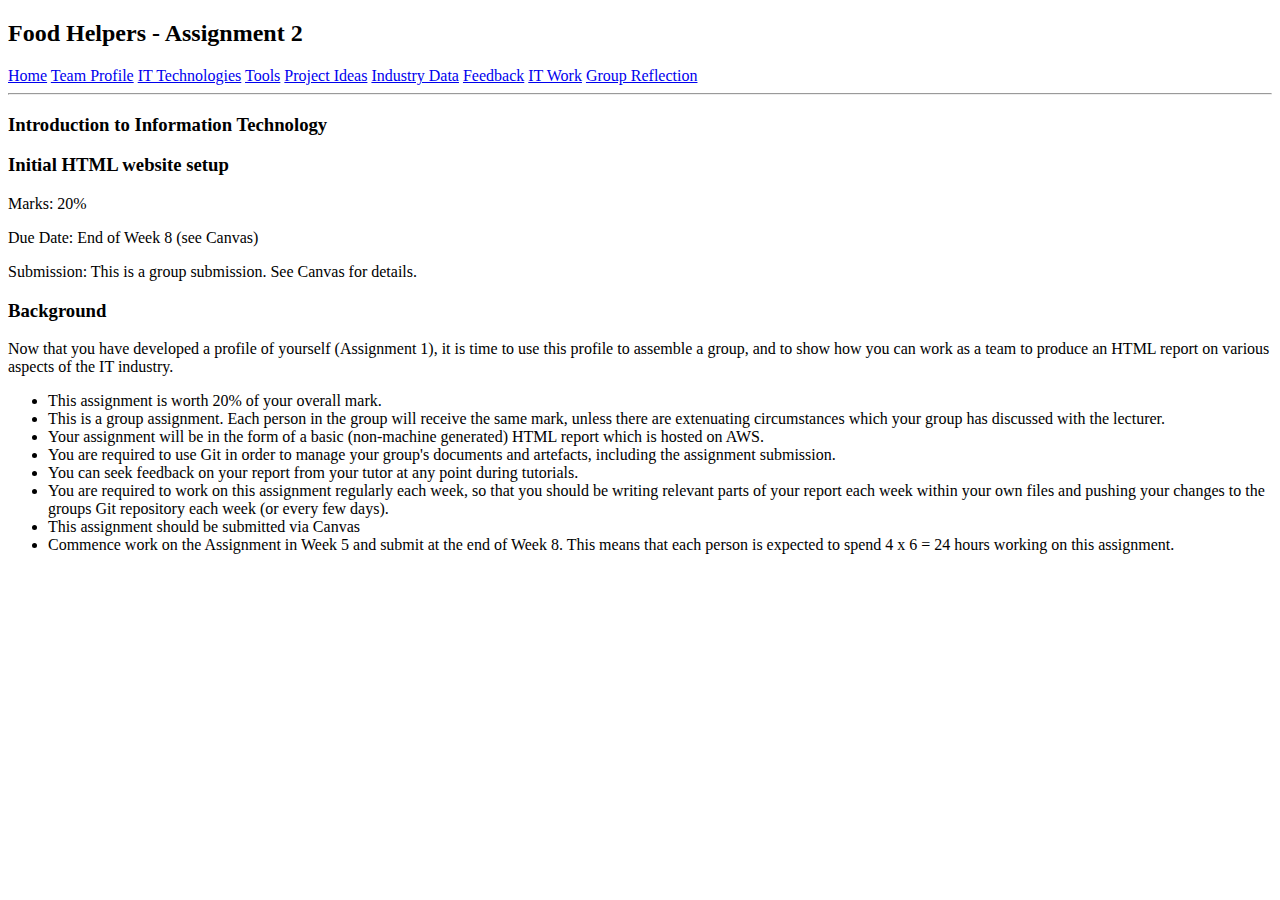
<file: index.html>
<!doctype html>
<html>
<head>
<meta charset="UTF-8">
<title>Introduction to Information Technology</title>

	

	
</head>

<body>
	
<h2>Food Helpers - Assignment 2</h2>
	
	<a href="index.html">Home</a>
	
	<a href="team-profile.html">Team Profile</a>
	
	<a href="it-technologies.html">IT Technologies</a>
	
	<a href="tools.html">Tools</a>
	
	<a href="project-ideas.html">Project Ideas</a>
	
	<a href="industry-data.html">Industry Data</a>
	
	<a href="feedback.html">Feedback</a>
	
	<a href="it-work.html">IT Work</a>
	
	<a href="group-reflection.html">Group Reflection</a>
	
	<hr />
	
	<h3>Introduction to Information Technology</h3>
	<h3>Initial HTML website setup</h3>
	
	
	
	<p>Marks: 20%</p>
	<p>Due Date: End of Week 8 (see Canvas)</p>
	<p>Submission: This is a group submission. See Canvas for details.</p>
	
	<h3>Background</h3>
	
	<p>Now that you have developed a profile of yourself (Assignment 1), it is time to use this profile to assemble a group, and to show how you can work as a team to produce an HTML report on various aspects of the IT industry.</p>
	<ul>
		<li>This assignment is worth 20% of your overall mark.</li>
		<li>This is a group assignment. Each person in the group will receive the same mark, unless there are extenuating circumstances which your group has discussed with the lecturer.</li> 
		<li>Your assignment will be in the form of a basic (non-machine generated) HTML report which is hosted on AWS.</li>
		<li>You are required to use Git in order to manage your group's documents and artefacts, including the assignment submission.</li> 
		<li>You can seek feedback on your report from your tutor at any point during tutorials.</li> 
		<li>You are required to work on this assignment regularly each week, so that you should be writing relevant parts of your report each week within your own files and pushing your changes to the groups Git repository each week (or every few days).</li>
		<li>This assignment should be submitted via Canvas</li>
		<li>Commence work on the Assignment in Week 5 and submit at the end of Week 8. This means that each person is expected to spend 4 x 6 = 24 hours working on this assignment.</li> 
	</ul>
	
</body>
</html>
</file>
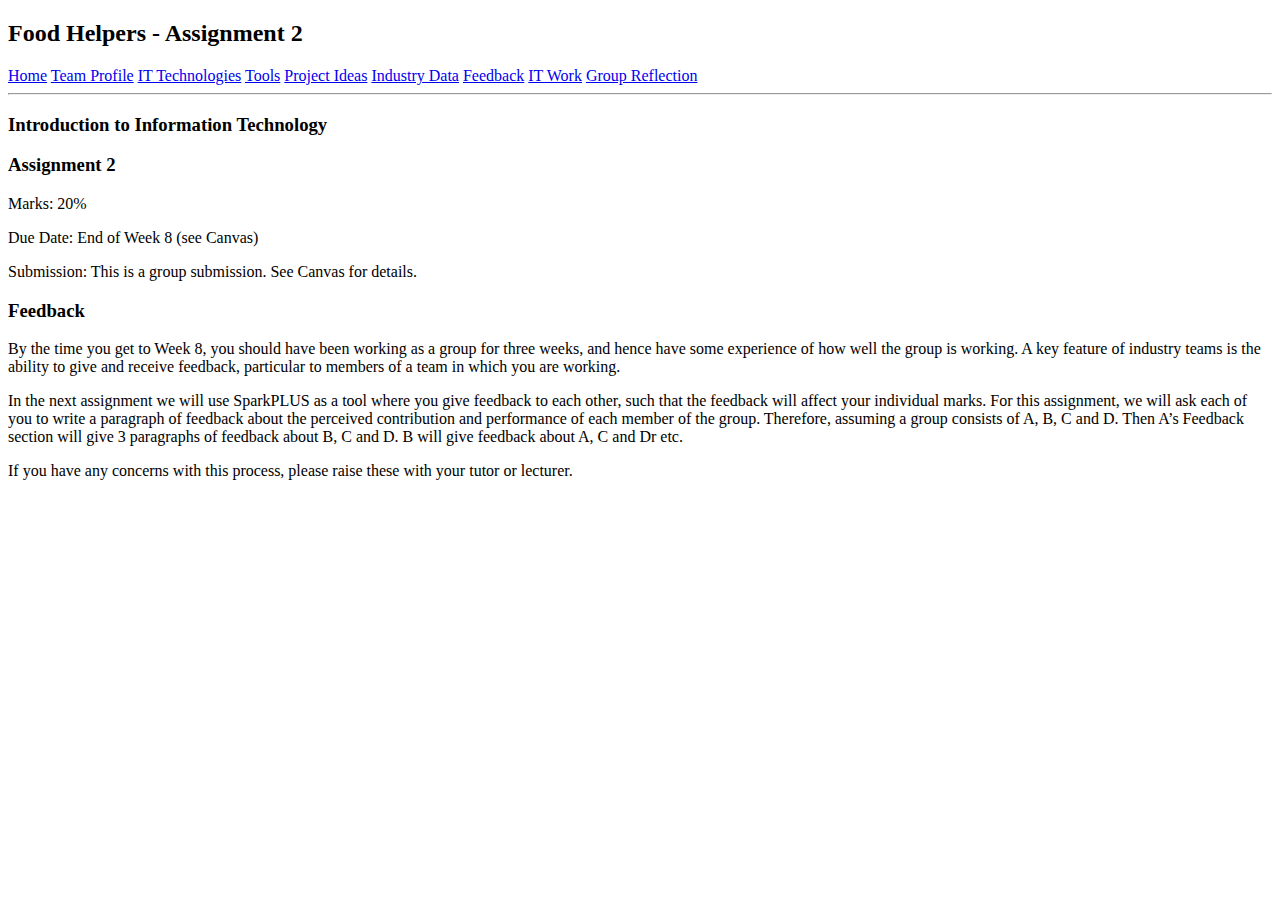
<file: feedback.html>
<!doctype html>
<html>
<head>
<meta charset="UTF-8">
<title>Introduction to Information Technology</title>
	

	
</head>

<body>
	
	<h2>Food Helpers - Assignment 2</h2>
	
	<a href="index.html">Home</a>
	
	<a href="team-profile.html">Team Profile</a>
	
	<a href="it-technologies.html">IT Technologies</a>
	
	<a href="tools.html">Tools</a>
	
	<a href="project-ideas.html">Project Ideas</a>
	
	<a href="industry-data.html">Industry Data</a>
	
	<a href="feedback.html">Feedback</a>
	
	<a href="it-work.html">IT Work</a>
	
	<a href="group-reflection.html">Group Reflection</a>
	
	<hr />
	<h3>Introduction to Information Technology</h3>
	<h3>Assignment 2</h3>
	
	<p>Marks: 20%</p>
	<p>Due Date: End of Week 8 (see Canvas)</p>
	<p>Submission: This is a group submission. See Canvas for details.</p>
	
	<h3>Feedback</h3>
	
	<p>By the time you get to Week 8, you should have been working as a group for three weeks, and hence have some experience of how well the group is working. A key feature of industry teams is the ability to give and receive feedback, particular to members of a team in which you are working.</p>
	
	<p>In the next assignment we will use SparkPLUS as a tool where you give feedback to each other, such that the feedback will affect your individual marks. For this assignment, we will ask each of you to write a paragraph of feedback about the perceived contribution and performance of each member of the group. Therefore, assuming a group consists of A, B, C and D. Then A’s Feedback section will give 3 paragraphs of feedback about B, C and D. B will give feedback about A, C and Dr etc.</p>
	
	<p>If you have any concerns with this process, please raise these with your tutor or lecturer.</p>
	
</body>
</html>
</file>
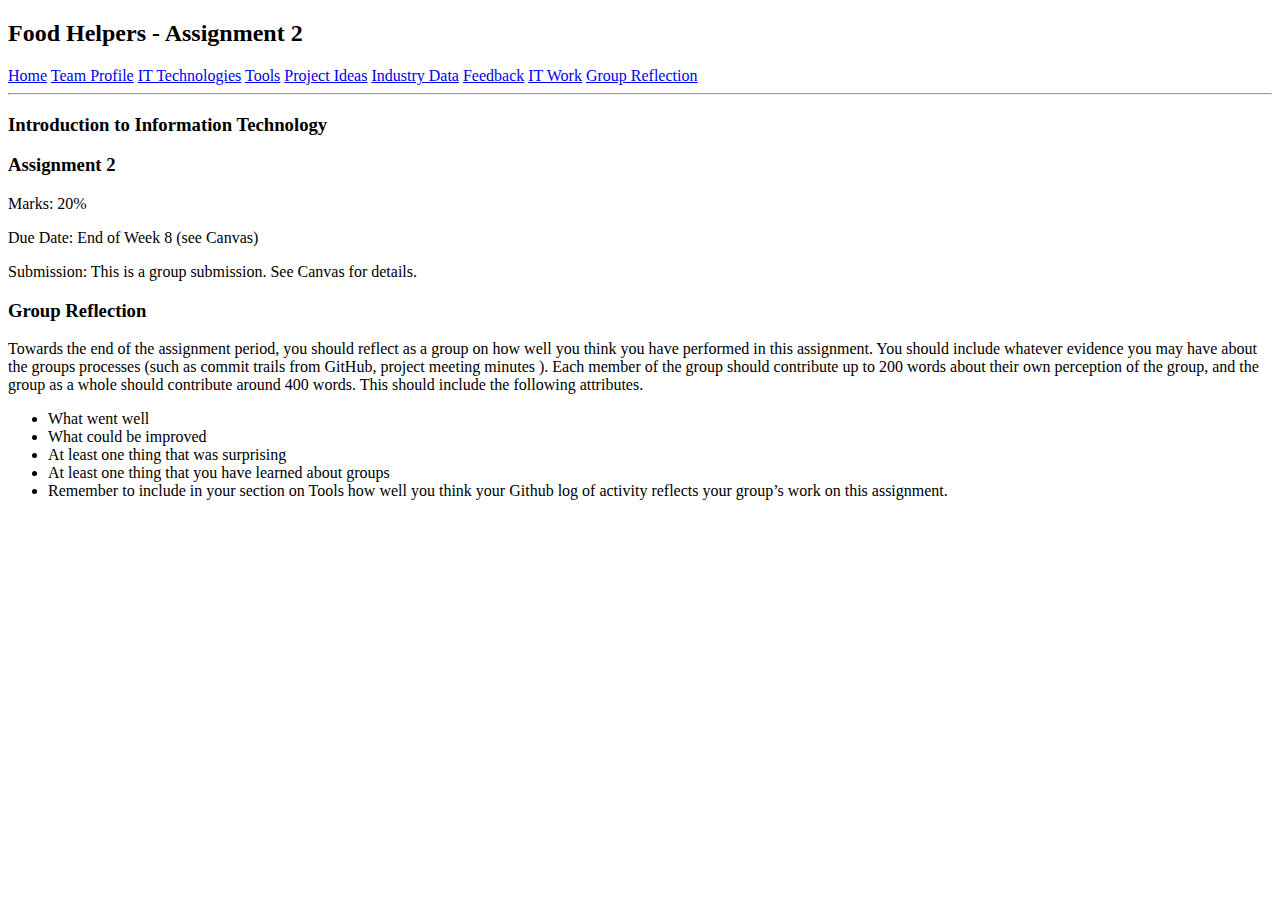
<file: group-reflection.html>
<!doctype html>
<html>
<head>
<meta charset="UTF-8">
<title>Introduction to Information Technology</title>
	

	
</head>

<body>
	
	<h2>Food Helpers - Assignment 2</h2>
	
	<a href="index.html">Home</a>
	
	<a href="team-profile.html">Team Profile</a>
	
	<a href="it-technologies.html">IT Technologies</a>
	
	<a href="tools.html">Tools</a>
	
	<a href="project-ideas.html">Project Ideas</a>
	
	<a href="industry-data.html">Industry Data</a>
	
	<a href="feedback.html">Feedback</a>
	
	<a href="it-work.html">IT Work</a>
	
	<a href="group-reflection.html">Group Reflection</a>
	
	<hr />
	<h3>Introduction to Information Technology</h3>
	<h3>Assignment 2</h3>
	
	<p>Marks: 20%</p>
	<p>Due Date: End of Week 8 (see Canvas)</p>
	<p>Submission: This is a group submission. See Canvas for details.</p>
	
	<h3>Group Reflection</h3>
	
	<p>Towards the end of the assignment period, you should reflect as a group on how well you think you have performed in this assignment. You should include whatever evidence you may have about the groups processes (such as commit trails from GitHub, project meeting minutes ). Each member of the group should contribute up to 200 words about their own perception of the group, and the group as a whole should contribute around 400 words. This should include the following attributes.  </p>
	
	<ul>
		<li>What went well</li>
		<li>What could be improved</li>
		<li>At least one thing that was surprising</li>
		<li>At least one thing that you have learned about groups</li>
		<li>Remember to include in your section on Tools how well you think your Github log of activity reflects your group’s work on this assignment.</li>
	
	</ul>
	
</body>
</html>
</file>
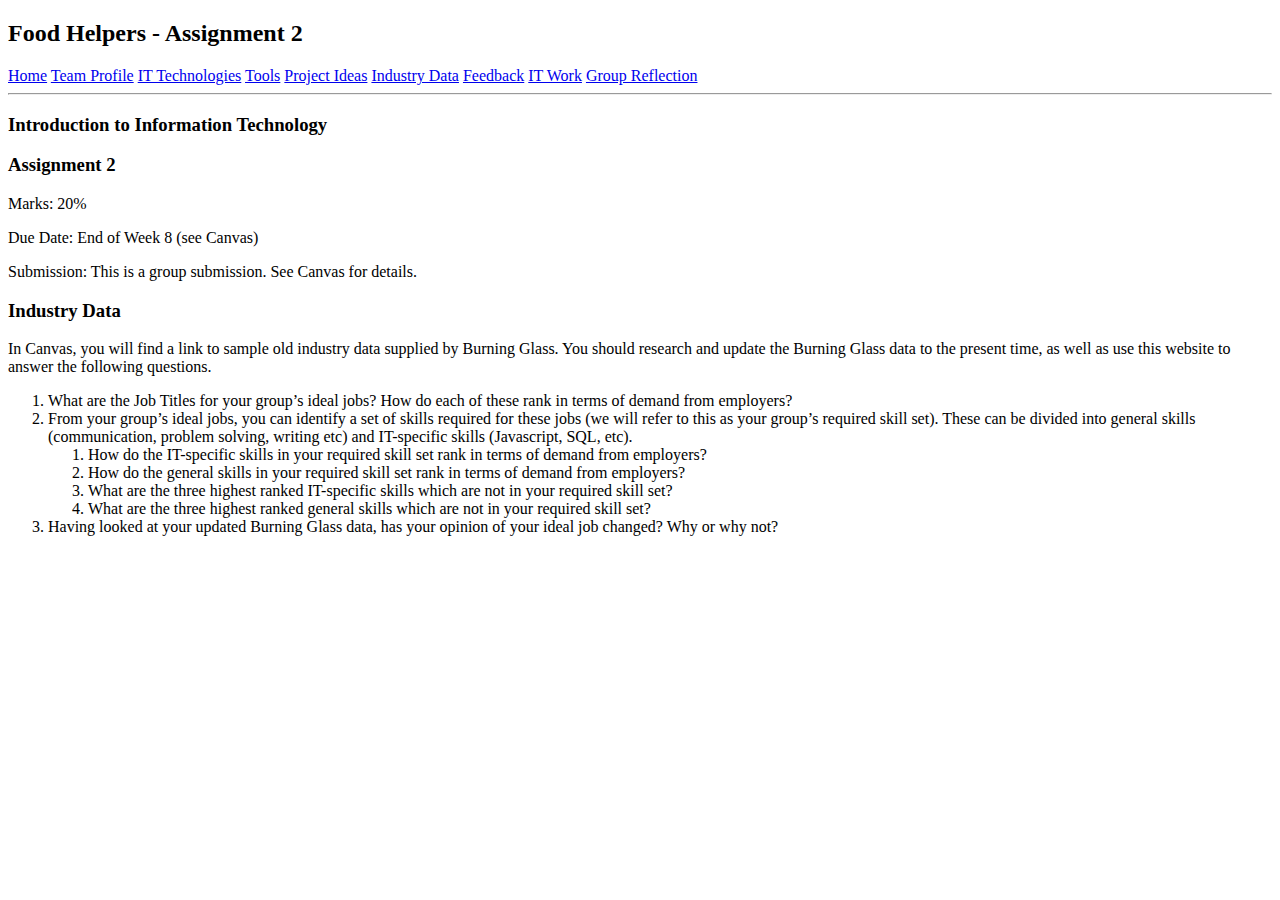
<file: industry-data.html>
<!doctype html>
<html>
<head>
<meta charset="UTF-8">
<title>Introduction to Information Technology</title>
	

</head>

<body>
	
	<h2>Food Helpers - Assignment 2</h2>
	
	<a href="index.html">Home</a>
	
	<a href="team-profile.html">Team Profile</a>
	
	<a href="it-technologies.html">IT Technologies</a>
	
	<a href="tools.html">Tools</a>
	
	<a href="project-ideas.html">Project Ideas</a>
	
	<a href="industry-data.html">Industry Data</a>
	
	<a href="feedback.html">Feedback</a>
	
	<a href="it-work.html">IT Work</a>
	
	<a href="group-reflection.html">Group Reflection</a>
	
	<hr />
	<h3>Introduction to Information Technology</h3>
	<h3>Assignment 2</h3>
	
	<p>Marks: 20%</p>
	<p>Due Date: End of Week 8 (see Canvas)</p>
	<p>Submission: This is a group submission. See Canvas for details.</p>
	
	<h3>Industry Data</h3>
	
	<p>In Canvas, you will find a link to sample old industry data supplied by Burning Glass. You should research and update the Burning Glass data to the present time, as well as use this website   to answer the following questions.  </p>
	
	<ol>
  		<li>What are the Job Titles for your group’s ideal jobs? How do each of these rank in terms of demand from employers?</li>
		<li>From your group’s ideal jobs, you can identify a set of skills required for these jobs (we will refer to this as your group’s required skill set). These can be divided into general skills (communication, problem solving, writing etc) and IT-specific skills (Javascript, SQL, etc).
    		<ol>
      			<li>How do the IT-specific skills in your required skill set rank in terms of demand from employers?</li>
      			<li>How do the general skills in your required skill set rank in terms of demand from employers?</li>
				<li>What are the three highest ranked IT-specific skills which are not in your required skill set?</li>
				<li>What are the three highest ranked general skills which are not in your required skill set?</li>
    		</ol>
  		</li>
  		<li>Having looked at your updated Burning Glass data, has your opinion of your ideal job changed? Why or why not?</li>
	</ol>
	
</body>
</html>
</file>
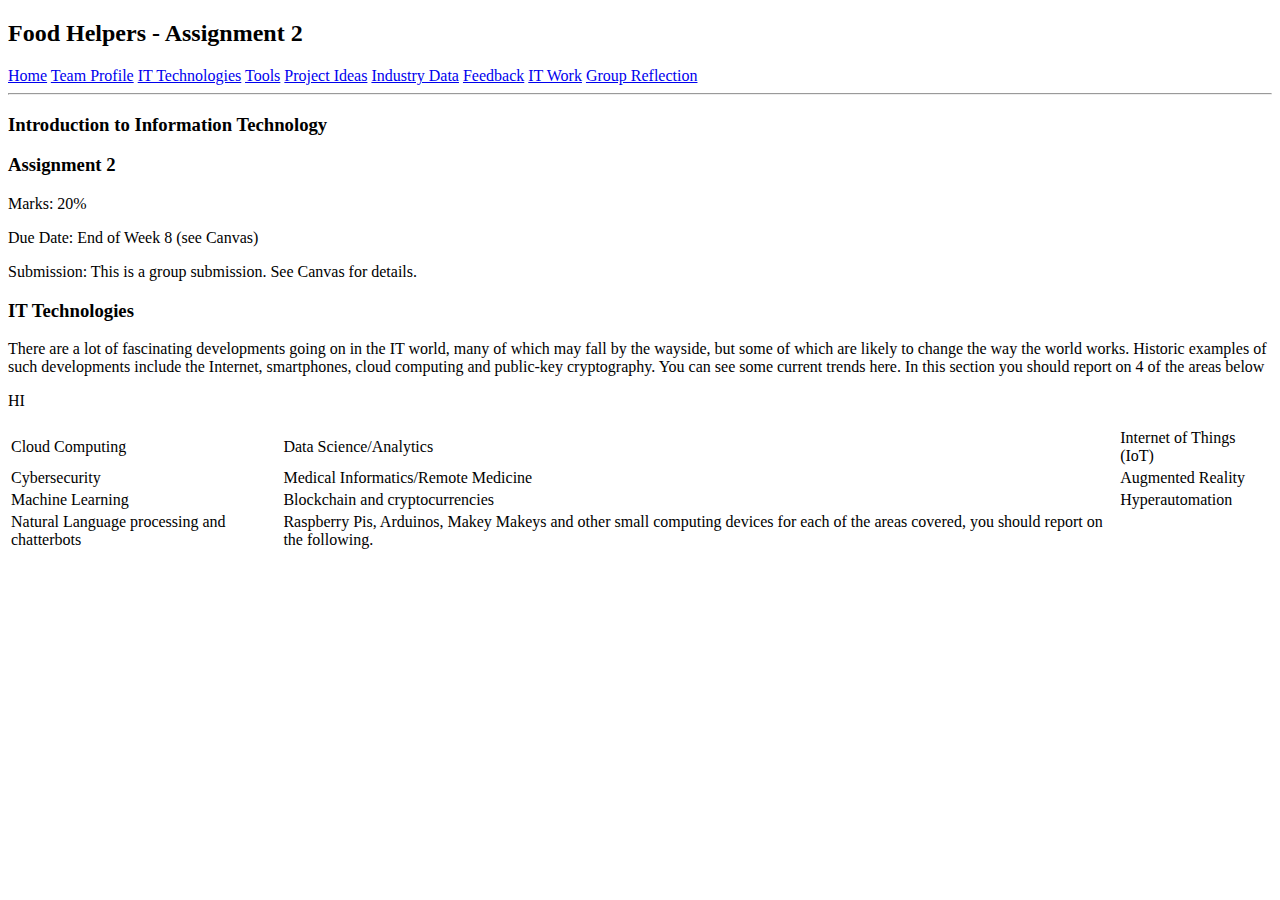
<file: it-technologies.html>
<!doctype html>
<html>
<head>
<meta charset="UTF-8">
<title>Introduction to Information Technology</title>



</head>

<body>
	
	<h2>Food Helpers - Assignment 2</h2>
	
	<a href="index.html">Home</a>
	
	<a href="team-profile.html">Team Profile</a>
	
	<a href="it-technologies.html">IT Technologies</a>
	
	<a href="tools.html">Tools</a>
	
	<a href="project-ideas.html">Project Ideas</a>
	
	<a href="industry-data.html">Industry Data</a>
	
	<a href="feedback.html">Feedback</a>
	
	<a href="it-work.html">IT Work</a>
	
	<a href="group-reflection.html">Group Reflection</a>
	
	<hr />
	<h3>Introduction to Information Technology</h3>
	<h3>Assignment 2</h3>
	
	<p>Marks: 20%</p>
	<p>Due Date: End of Week 8 (see Canvas)</p>
	<p>Submission: This is a group submission. See Canvas for details.</p>
	
	<h3>IT Technologies</h3>
	
	<p>There are a lot of fascinating developments going on in the IT world, many of which may fall by the wayside, but some of which are likely to change the way the world works. Historic examples of such developments include the Internet, smartphones, cloud computing and public-key cryptography. You can see some current trends here. In this section you should report on 4 of the areas below </p>
	
	
	<table>
  
  <tr>
    <td>Cloud Computing</td>
    <td>Data Science/Analytics</td>

<p>HI</p>
	<td>Internet of Things (IoT)</td>
    
  </tr>
  <tr>
    <td>Cybersecurity</td>
    <td>Medical Informatics/Remote Medicine</td>
	<td>Augmented Reality</td>
  </tr>
  <tr>
    <td>Machine Learning</td>
    <td>Blockchain and cryptocurrencies</td>
	<td>Hyperautomation</td>
  </tr>
	<tr>
    <td>Natural Language processing and chatterbots</td>
    <td>Raspberry Pis, Arduinos, Makey Makeys and other small computing devices for each of the areas covered, you should report on the following.  </td>
	
  </tr>
</table>
	
</body>
</html>
</file>
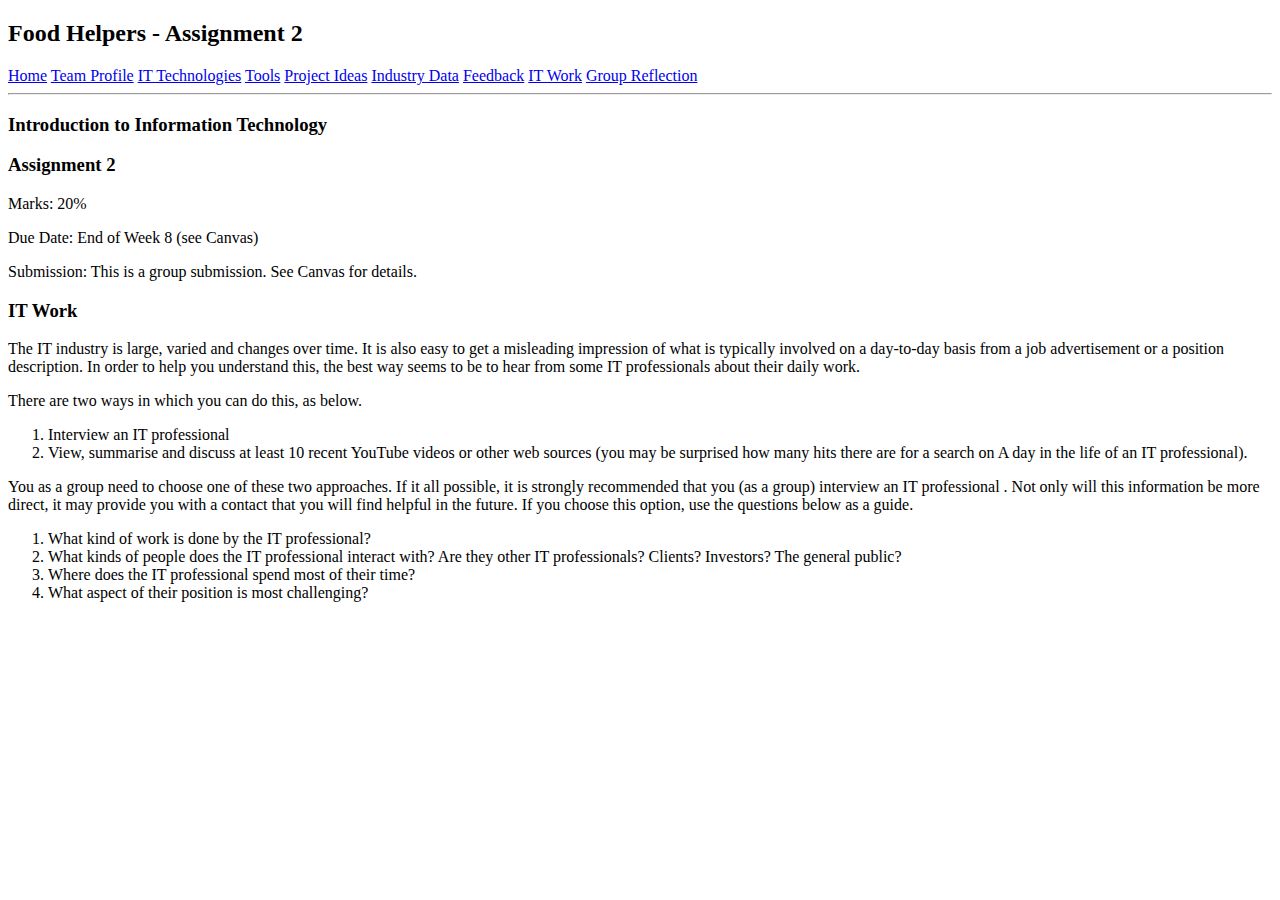
<file: it-work.html>
<!doctype html>
<html>
<head>
<meta charset="UTF-8">
<title>Introduction to Information Technology</title>
	

</head>

<body>
	
	<h2>Food Helpers - Assignment 2</h2>
	
	<a href="index.html">Home</a>
	
	<a href="team-profile.html">Team Profile</a>
	
	<a href="it-technologies.html">IT Technologies</a>
	
	<a href="tools.html">Tools</a>
	
	<a href="project-ideas.html">Project Ideas</a>
	
	<a href="industry-data.html">Industry Data</a>
	
	<a href="feedback.html">Feedback</a>
	
	<a href="it-work.html">IT Work</a>
	
	<a href="group-reflection.html">Group Reflection</a>
	
	<hr />
	<h3>Introduction to Information Technology</h3>
	<h3>Assignment 2</h3>
	
	<p>Marks: 20%</p>
	<p>Due Date: End of Week 8 (see Canvas)</p>
	<p>Submission: This is a group submission. See Canvas for details.</p>
	
	<h3>IT Work</h3>
	
	<p>The IT industry is large, varied and changes over time. It is also easy to get a misleading impression of what is typically involved on a day-to-day basis from a job advertisement or a position description. In order to help you understand this, the best way seems to be to hear from some IT professionals about their daily work.</p>
	
	<p>There are two ways in which you can do this, as below.</p>
	
	<ol>
		<li>Interview an IT professional</li>
		<li>View, summarise and discuss at least 10 recent YouTube videos or other web sources (you may be surprised how many hits there are for a search on A day in the life of an IT professional).</li>
	</ol>
	
	<p>You as a group need to choose one of these two approaches. If it all possible, it is strongly recommended that you (as a group) interview an IT professional . Not only will this information be more direct, it may provide you with a contact that you will find helpful in the future. If you choose this option, use the questions below as a guide.</p>
	
	
	<ol>
		<li>What kind of work is done by the IT professional?</li>
		<li>What kinds of people does the IT professional interact with? Are they other IT professionals? Clients? Investors? The general public?</li>
		<li>Where does the IT professional spend most of their time?</li>
		<li>What aspect of their position is most challenging?</li>
	</ol>
	
	<p></p>
	
	
	<p></p>
	
	
	<p></p>
	
</body>
</html>
</file>
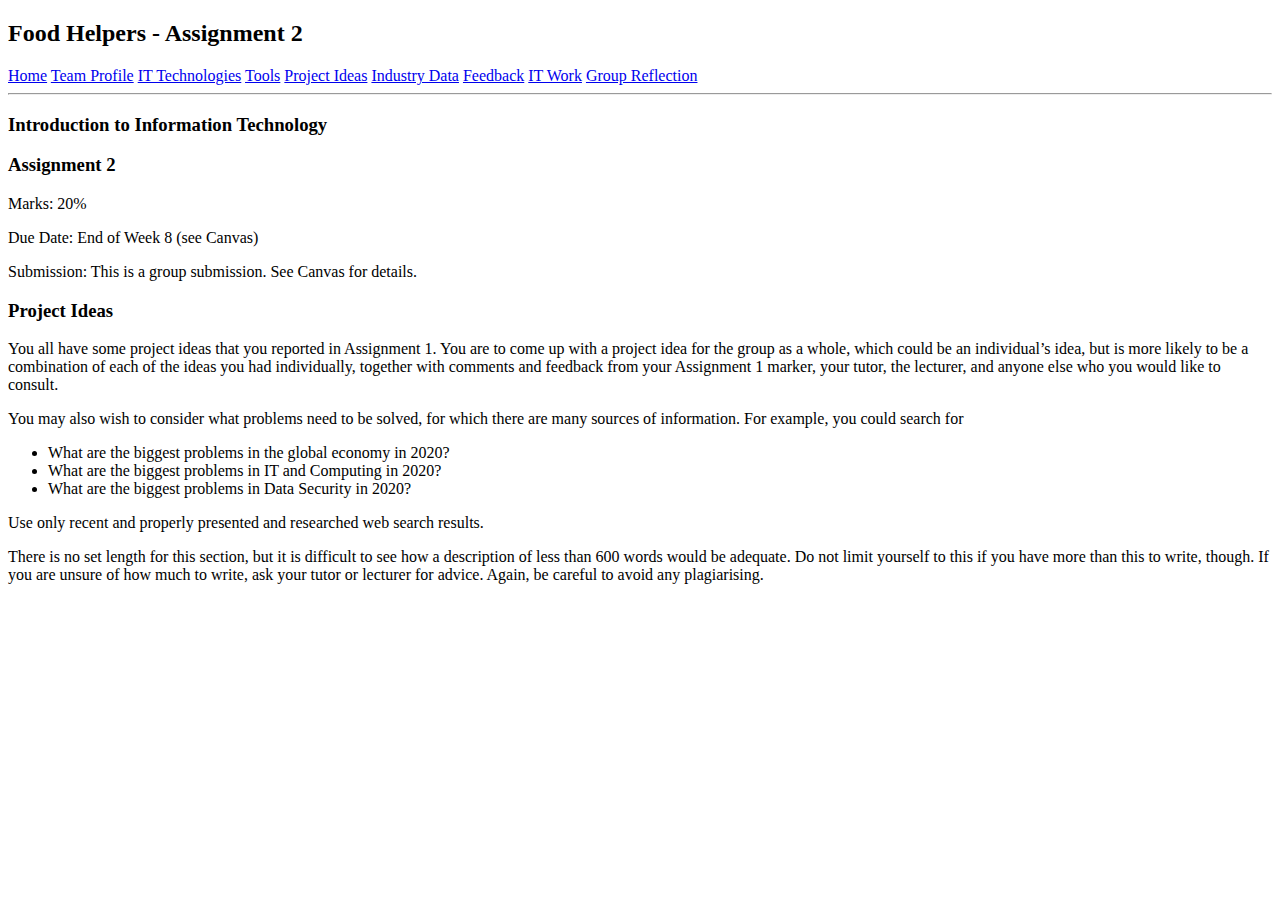
<file: project-ideas.html>
<!doctype html>
<html>
<head>
<meta charset="UTF-8">
<title>Introduction to Information Technology</title>
	

</head>

<body>
	
	<h2>Food Helpers - Assignment 2</h2>
	
	<a href="index.html">Home</a>
	
	<a href="team-profile.html">Team Profile</a>
	
	<a href="it-technologies.html">IT Technologies</a>
	
	<a href="tools.html">Tools</a>
	
	<a href="project-ideas.html">Project Ideas</a>
	
	<a href="industry-data.html">Industry Data</a>
	
	<a href="feedback.html">Feedback</a>
	
	<a href="it-work.html">IT Work</a>
	
	<a href="group-reflection.html">Group Reflection</a>
	
	<hr />
	<h3>Introduction to Information Technology</h3>
	<h3>Assignment 2</h3>
	
	<p>Marks: 20%</p>
	<p>Due Date: End of Week 8 (see Canvas)</p>
	<p>Submission: This is a group submission. See Canvas for details.</p>
	
	<h3>Project Ideas</h3>
	<p>You all have some project ideas that you reported in Assignment 1. You are to come up with a project idea for the group as a whole, which could be an individual’s idea, but is more likely to be a combination of each of the ideas you had individually, together with comments and feedback from your Assignment 1 marker, your tutor, the lecturer, and anyone else who you would like to consult.  </p>
	
	<p>You may also wish to consider what problems need to be solved, for which there are many sources of information. For example, you could search for </p>
	
	<ul>
  		<li>What are the biggest problems in the global economy in 2020?</li>
  		<li>What are the biggest problems in IT and Computing in 2020?</li>
  		<li>What are the biggest problems in Data Security in 2020?</li>
	</ul>


	
	<p>Use only recent and properly presented and researched web search results. </p>
	
	<p>There is no set length for this section, but it is difficult to see how a description of less than 600 words would be adequate. Do not limit yourself to this if you have more than this to write, though. If you are unsure of how much to write, ask your tutor or lecturer for advice. Again, be careful to avoid any plagiarising. </p>
	
</body>
</html>
</file>
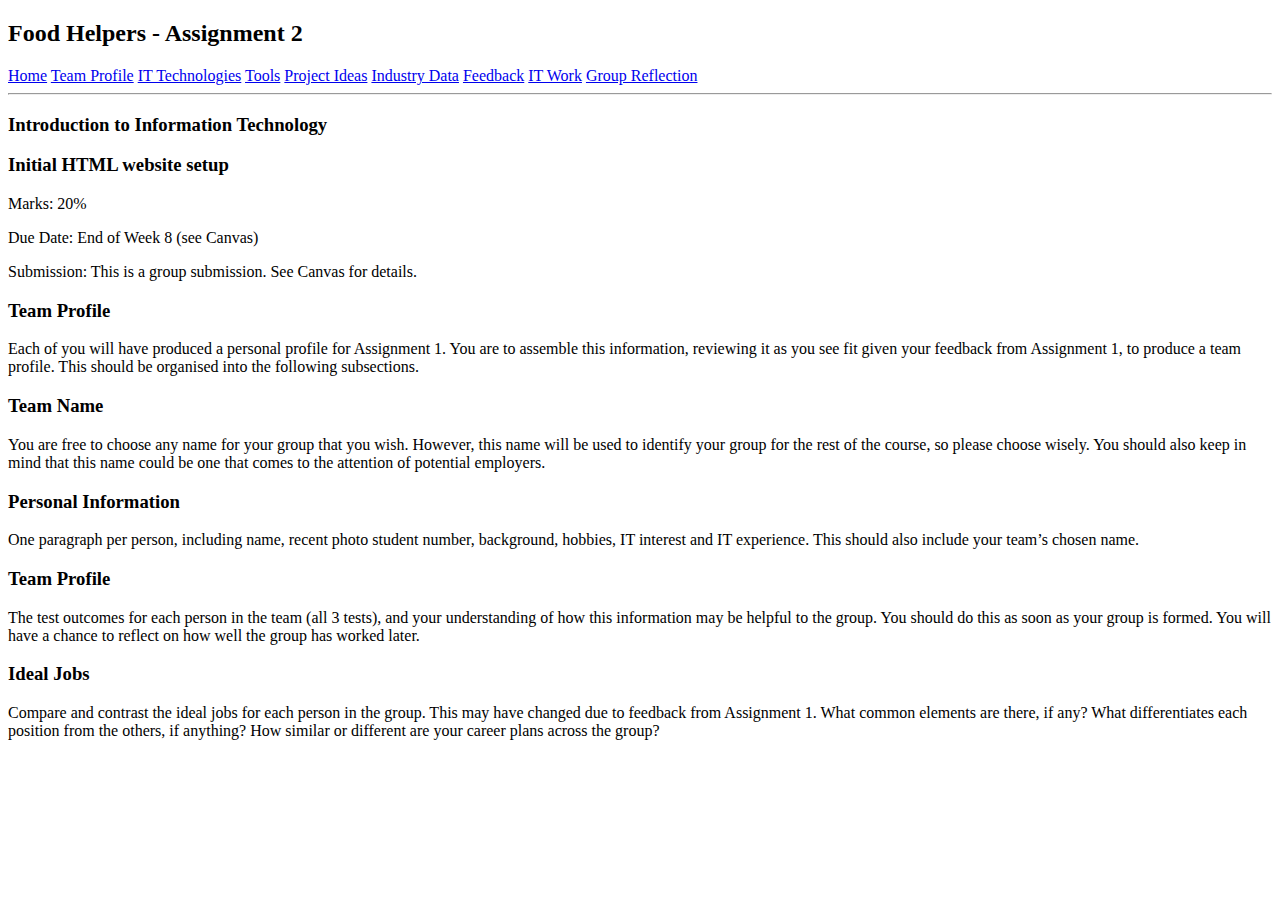
<file: team-profile.html>
<!doctype html>
<html>
<head>
<meta charset="UTF-8">
<title>Introduction to Information Technology</title>

	
</head>

<body>
	
	<h2>Food Helpers - Assignment 2</h2>
	
	<a href="index.html">Home</a>
	
	<a href="team-profile.html">Team Profile</a>
	
	<a href="it-technologies.html">IT Technologies</a>
	
	<a href="tools.html">Tools</a>
	
	<a href="project-ideas.html">Project Ideas</a>
	
	<a href="industry-data.html">Industry Data</a>
	
	<a href="feedback.html">Feedback</a>
	
	<a href="it-work.html">IT Work</a>
	
	<a href="group-reflection.html">Group Reflection</a>
	
	<hr />
	<h3>Introduction to Information Technology</h3>
	<h3>Initial HTML website setup</h3>
	
	
	<p>Marks: 20%</p>
	<p>Due Date: End of Week 8 (see Canvas)</p>
	<p>Submission: This is a group submission. See Canvas for details.</p>
	
	<h3>Team Profile</h3>
	
	<p>Each of you will have produced a personal profile for Assignment 1. You are to assemble this information, reviewing it as you see fit given your feedback from Assignment 1, to produce a team profile. This should be organised into the following subsections.</p>
	
	<h3>Team Name</h3>
	<p>You are free to choose any name for your group that you wish. However, this name will be used to identify your group for the rest of the course, so please choose wisely. You should also keep in mind that this name could be one that comes to the attention of potential employers.  </p>
	
	<h3>Personal Information</h3>
	<p>One paragraph per person, including name, recent photo student number, background, hobbies, IT interest and IT experience. This should also include your team’s chosen name.  </p>
	
	<h3>Team Profile</h3>
	<p>The test outcomes for each person in the team (all 3 tests), and your understanding of how this information may be helpful to the group. You should do this as soon as your group is formed. You will have a chance to reflect on how well the group has worked later.  </p>
	
	<h3>Ideal Jobs</h3>
	<p>Compare and contrast the ideal jobs for each person in the group. This may have changed due to feedback from Assignment 1. What common elements are there, if any? What differentiates each position from the others, if anything? How similar or different are your career plans across the group?  </p>
	
</body>
</html>
</file>
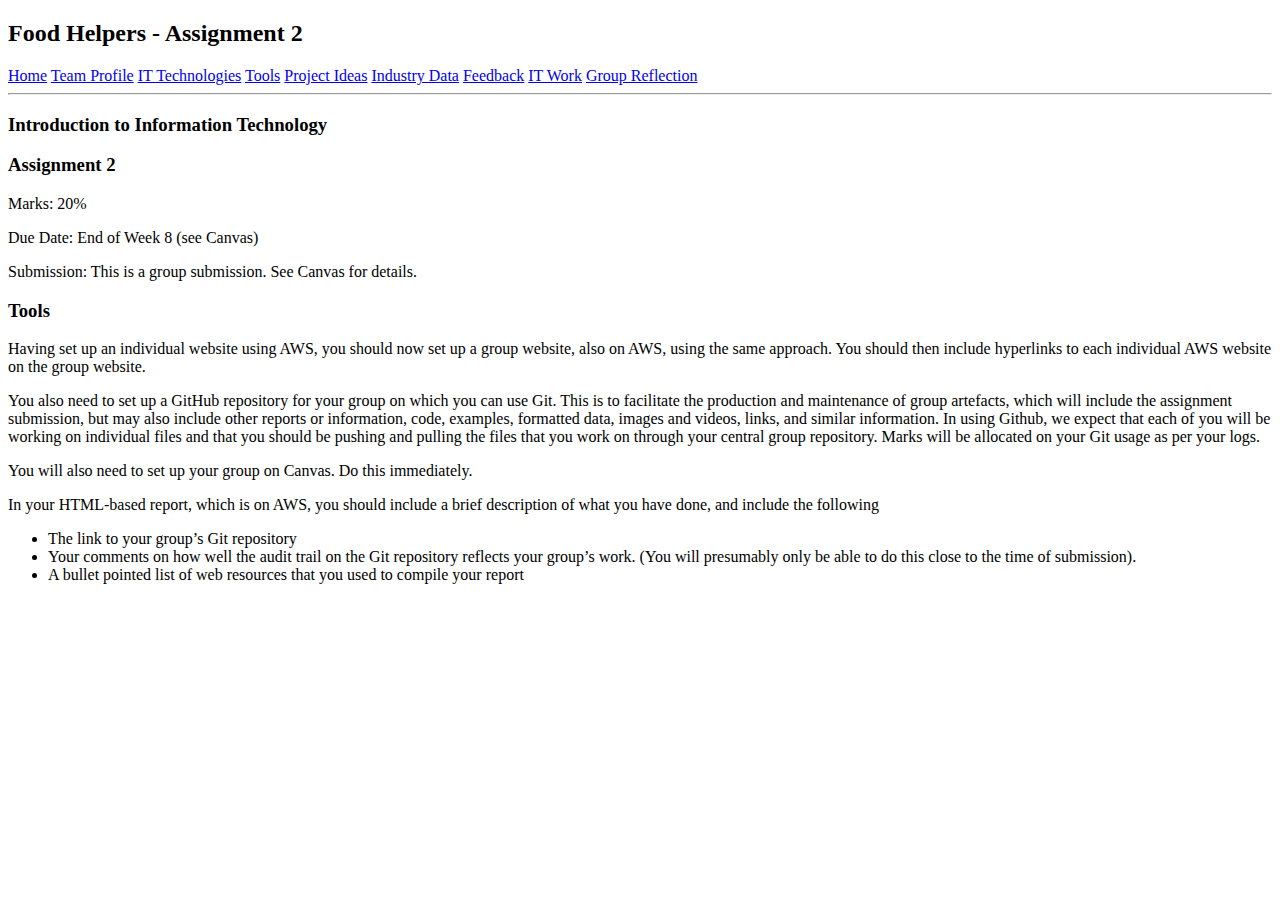
<file: tools.html>
<!doctype html>
<html>
<head>
<meta charset="UTF-8">
<title>Introduction to Information Technology</title>
	
	
</head>

<body>
	
	<h2>Food Helpers - Assignment 2</h2>
	
	<a href="index.html">Home</a>
	
	<a href="team-profile.html">Team Profile</a>
	
	<a href="it-technologies.html">IT Technologies</a>
	
	<a href="tools.html">Tools</a>
	
	<a href="project-ideas.html">Project Ideas</a>
	
	<a href="industry-data.html">Industry Data</a>
	
	<a href="feedback.html">Feedback</a>
	
	<a href="it-work.html">IT Work</a>
	
	<a href="group-reflection.html">Group Reflection</a>
	
	<hr />
	<h3>Introduction to Information Technology</h3>
	<h3>Assignment 2</h3>
	
	
	
	<p>Marks: 20%</p>
	<p>Due Date: End of Week 8 (see Canvas)</p>
	<p>Submission: This is a group submission. See Canvas for details.</p>
	
	<h3>Tools</h3>
	<p>Having set up an individual website using AWS, you should now set up a group website, also on AWS, using the same approach. You should then include hyperlinks to each individual AWS website on the group website.  </p>
	<p>You also need to set up a GitHub repository for your group on which you can use Git. This is to facilitate the production and maintenance of group artefacts, which will include the assignment submission, but may also include other reports or information, code, examples, formatted data, images and videos, links, and similar information. In using Github, we expect that each of you will be working on individual files and that you should be pushing and pulling the files that you work on through your central group repository. Marks will be allocated on your Git usage as per your logs. </p>
	<p>You will also need to set up your group on Canvas. Do this immediately. </p>
	<p>In your HTML-based report, which is on AWS, you should include a brief description of what you have done, and include the following  </p>
	
	<ul>
  		<li>The link to your group’s Git repository</li>
  		<li>Your comments on how well the audit trail on the Git repository reflects your group’s work. (You will presumably only be able to do this close to the time of submission).</li>
  		<li>A bullet pointed list of web resources that you used to compile your report </li>
	</ul>


	
</body>
</html>
</file>
